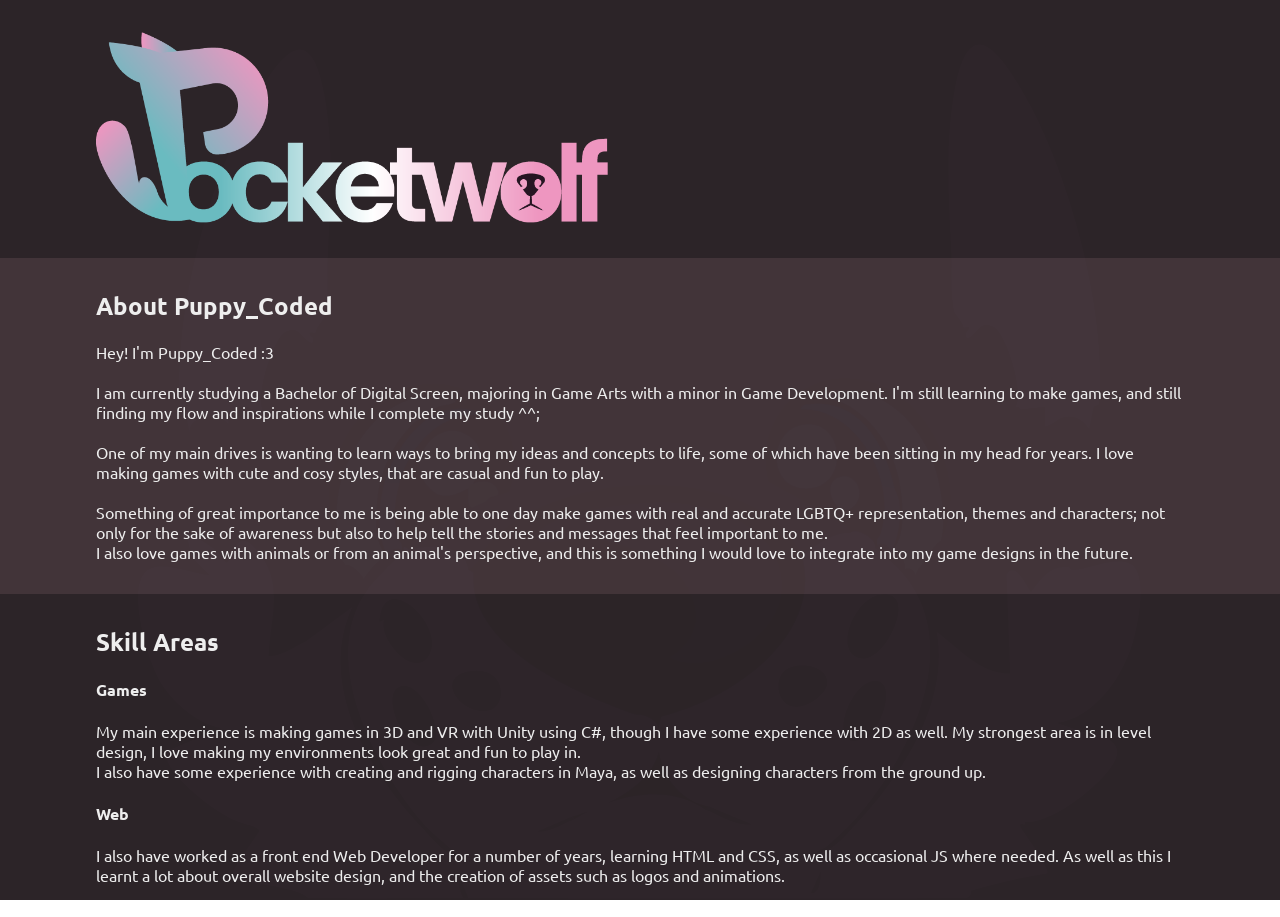
<file: docs/index.html>
﻿<!DOCTYPE html>
<html lang="en">

<head>
    <meta charset="UTF-8">
    <link rel="icon" href="img/icon.png">
    <title>Puppy_Coded :3</title>

    <!-- CSS imports -->
    <link rel="stylesheet" href="style/main.css">
    <link rel="stylesheet" href="style/fonts.css">

    <style>
        @import url('https://fonts.googleapis.com/css2?family=Puppies+Play&family=Ubuntu:ital,wght@0,300;0,400;0,500;0,700;1,300;1,400;1,500;1,700&display=swap');
    </style>
</head>

<body>

<!-- Empty div for background image and overlay -->
<div class="background"></div>

<!-- Header? I hardly know'er... -->
<div class="head">
    <div class="wrapper">
        <div class="container header">
            <div class="col logo">
                <img class="logo" src="img/logo.png" alt="Puppy_Coded Logo">
            </div>
            <div class="col navigation">
            
            </div>
        </div>
    </div>
</div>

<div class="body">
    <div class="wrapper">
        <div class="container about" id="about">
            <h2>About Puppy_Coded</h2>
            <p>
                Hey! I'm Puppy_Coded :3
                <br><br>
                I am currently studying a Bachelor of Digital Screen, majoring in Game Arts with a minor in Game Development.
                I'm still learning to make games, and still finding my flow and inspirations while I complete my study ^^;
                <br><br>
                One of my main drives is wanting to learn ways to bring my ideas and concepts to life, some of which have been sitting in my head for years.
                I love making games with cute and cosy styles, that are casual and fun to play.
                <br><br>
                Something of great importance to me is being able to one day make games with real and accurate LGBTQ+ representation, themes and characters;
                not only for the sake of awareness but also to help tell the stories and messages that feel important to me.
                <br>
                I also love games with animals or from an animal's perspective, and this is something I would love to integrate into my game designs in the future.
            </p>
        </div>
    </div>
    <div class="wrapper">
        <div class="container skills" id="skills">
            <h2>Skill Areas</h2>
            <h4>Games</h4>
            <p>
                My main experience is making games in 3D and VR with Unity using C#, though I have some experience with 2D as well.
                My strongest area is in level design, I love making my environments look great and fun to play in.
                <br>
                I also have some experience with creating and rigging characters in Maya, as well as designing characters from the ground up.
            </p>
            <h4>Web</h4>
            <p>
                I also have worked as a front end Web Developer for a number of years, learning HTML and CSS, as well as occasional JS where needed.
                As well as this I learnt a lot about overall website design, and the creation of assets such as logos and animations.
            </p>
        </div>
    </div>
</div>

</body>

<div class="woof">
    <!--<h1>Hey, clown, jester, you have done it again <br>
        Constantly raising the bar for the circus and doing it foolishly <br>
        I'd say I'm surprised, but I know who you are <br>
        I've seen up close and personal, I know who you are <br>
        Listen here, I don't like you <br>
        I am now going to bark at you <br>
        <br>
        Woof, woof, bark, bark <br>
        Woof, woof, woof, bark, bark <br>
        Woof, woof, woof, woof, woof, woof <br>
        Bark, bark, bark <br>
        Woof, woof, bark, bark <br>
        Woof, woof, woof, bark, bark <br>
        Woof, woof, woof, woof, woof, woof <br>
        Bark, bark, bark <br>
        Woof, woof, bark, bark <br>
        Woof, woof, woof, bark, bark <br>
        Woof, woof, woof, woof, woof, woof <br>
        Bark, bark, bark <br>
        Woof, woof, bark, bark <br>
        Woof, woof, woof, bark, bark <br>
        Woof, woof, woof, woof, woof, woof <br>
        Bark, bark, bark <br>
        Woof, woof, bark, bark (Woof, woof, w-woof, w-w-woof) <br>
        Woof, woof, woof, bark, bark (Woof, woof, w-w-woof) <br>
        Woof, woof, woof, woof, woof, woof (Woof, w-woof, woof-woof-woof, woof-woof-woof) <br>
        Bark, bark, bark (Woof-woof) <br>
        Woof, woof, bark, bark (Woof-woof-woof-woof, w-woof-woof) <br>
        Woof, woof, woof, bark, bark (Woof-woof-woof-woof, woof-woof) <br>
        Woof, woof, woof, woof, woof, woof (Woof, w-w-woof, w-woof) <br>
        Bark, bark, bark (Woof) <br>
        Woof, woof, bark, bark (Woof, woof, w-woof, w-w-woof) <br>
        Woof, woof, woof, bark, bark (Woof, woof, w-w-woof) <br>
        Woof, woof, woof, woof, woof, woof (Woof, w-woof, woof-woof-woof, woof-woof-woof) <br>
        Bark, bark, bark (Woof-woof) <br>
        Woof, woof, bark, bark (Woof-woof-woof-woof, w-woof-woof) <br>
        Woof, woof, woof, bark, bark (Woof-woof-woof-woof, woof-woof) <br>
        Woof, woof, woof, woof, woof, woof (Woof, w-w-woof, w-woof) <br>
        Bark, bark, bark (W-w-w-w-w-w-woof) <br>
    </h1> -->
</div>

</html>
</file>
<file: docs/style/main.css>
﻿
/* Default Imports */
@import "fonts.css";

/* Variables */
:root {
    --main-font-family: "Ubuntu", sans-serif;
    --main-font-weight: 400;
    --main-font-size: 1rem;

    --body-color: #EEE;
    --heading-color: #EE96C0;
    --selection-color: var(--body-color);
    --selection-background-color: rgba(255, 192, 203, 0.69);

    --background-main: #333333;
    --background-trans: rgba(255, 192, 203, 0.1);

    --body-padding: 2rem 6rem;
    --head-padding: 2rem 6rem;
}

* {
    font-family: var(--main-font-family), sans-serif;

    ::selection {
        background: var(--selection-background-color);
        color: var(--selection-color);
    }
}

body {
    margin: 0;
    color: var(--body-color);
}

.logo {
    max-width: 512px;
}

.background {
    position: absolute;
    top: 0;
    left: 0;
    width: 100%;
    height: 100%;
    z-index: -1;
    background: var(--background-main) url("../img/boop.svg") no-repeat center bottom/80%;

    &:before {
        content: "";
        position: absolute;
        top: 0;
        left: 0;
        bottom: 0;
        right: 0;
        z-index: -1;
        /*background-color: rgba(20, 16, 14, 0.98);*/
        background-color: rgba(44, 36, 40, 0.99);
        /* #2C2428 */
    }
}

.wrapper {
    width: 100%;
}

.container {
    padding: var(--body-padding);

    h1, h2, h3, h4, h5, h6, p {

        &:first-child {
            margin-top: 0;
        }

        &:last-child {
            margin-bottom: 0;
        }
    }

    &.header {
        padding: var(--head-padding);
    }

    &.about {
        background-color: var(--background-trans);
    }
}
</file>
<file: docs/style/fonts.css>
﻿/* Font imports and classes */
@import url('https://fonts.googleapis.com/css2?family=Puppies+Play&family=Ubuntu:ital,wght@0,300;0,400;0,500;0,700;1,300;1,400;1,500;1,700&display=swap');

/* Puppies Play */
.puppies-play-regular {
    font-family: "Puppies Play", cursive;
    font-weight: 400;
    font-style: normal;
}

/* UwUbuntu */
.ubuntu-light {
    font-family: "Ubuntu", sans-serif;
    font-weight: 300;
    font-style: normal;
}

.ubuntu-regular {
    font-family: "Ubuntu", sans-serif;
    font-weight: 400;
    font-style: normal;
}

.ubuntu-medium {
    font-family: "Ubuntu", sans-serif;
    font-weight: 500;
    font-style: normal;
}

.ubuntu-bold {
    font-family: "Ubuntu", sans-serif;
    font-weight: 700;
    font-style: normal;
}

.ubuntu-light-italic {
    font-family: "Ubuntu", sans-serif;
    font-weight: 300;
    font-style: italic;
}

.ubuntu-regular-italic {
    font-family: "Ubuntu", sans-serif;
    font-weight: 400;
    font-style: italic;
}

.ubuntu-medium-italic {
    font-family: "Ubuntu", sans-serif;
    font-weight: 500;
    font-style: italic;
}

.ubuntu-bold-italic {
    font-family: "Ubuntu", sans-serif;
    font-weight: 700;
    font-style: italic;
}
</file>
